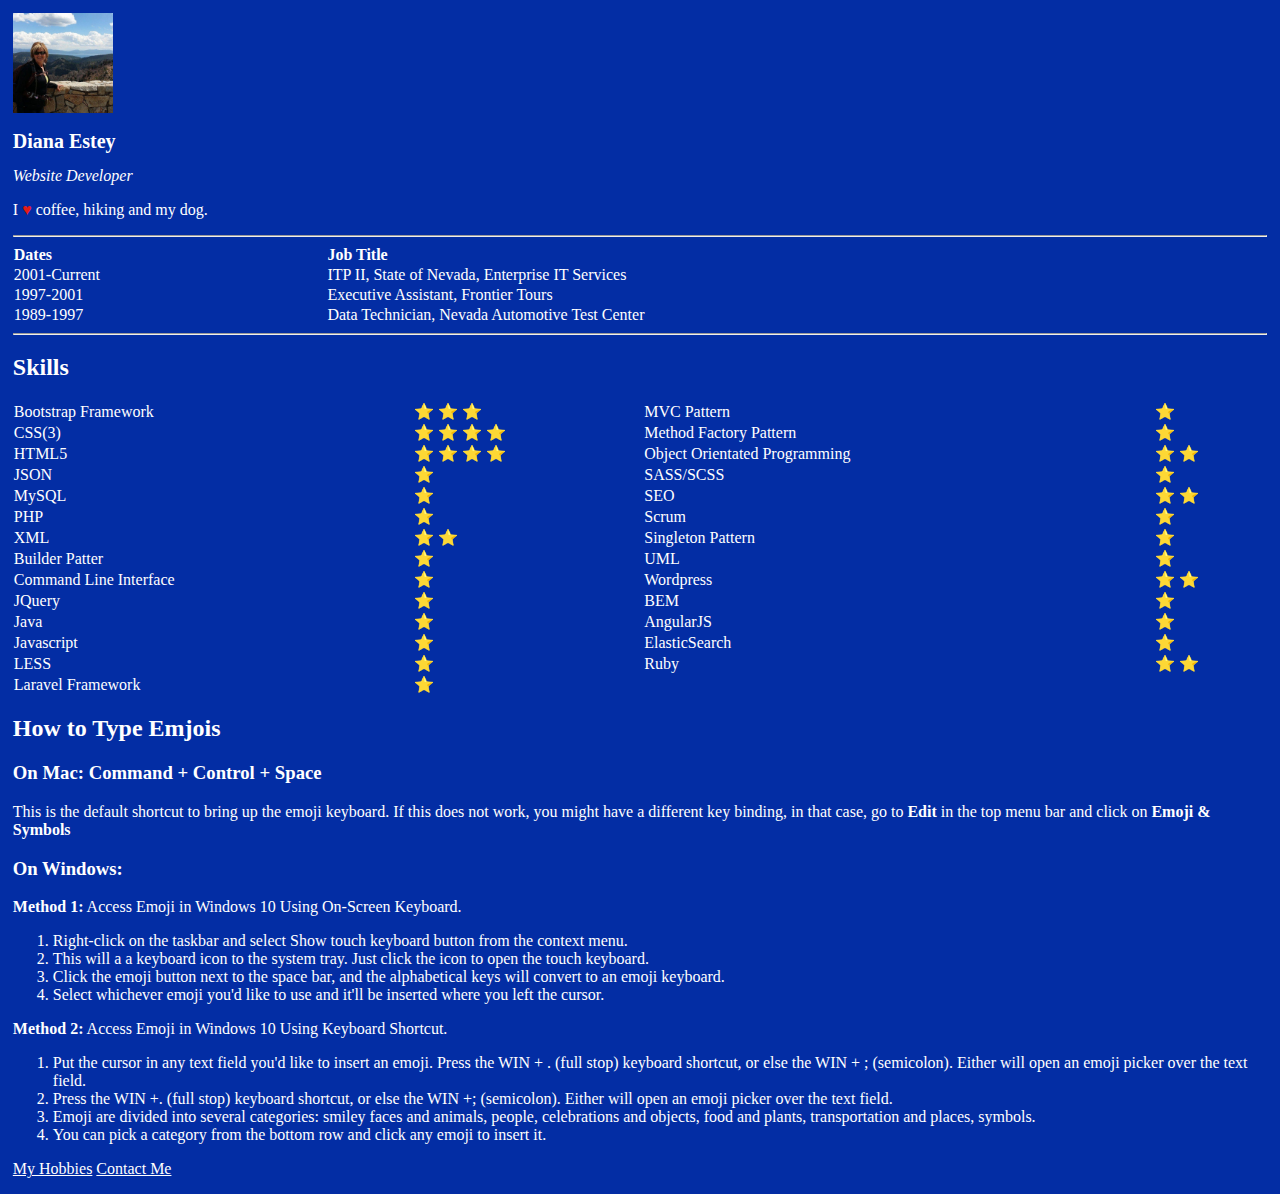
<file: index.html>
﻿<!DOCTYPE html>

<html lang="en" xmlns="http://www.w3.org/1999/xhtml">
<head>
    <meta charset="utf-8" />
    <!-- The charset set to utf-8 allows the use of symbols that might not otherwise be available -->
    <title>My Website</title>
    <link href="StyleSheet1.css" rel="stylesheet" />
</head>
<body>
    <img src="images/2014-09-11 05.14.58.jpg" alt="Diana Estey" style="width:100px;" />
    <h1>Diana Estey</h1>
    <em>Website Developer</em>
    <p>I <span style="color: #E41B17">&hearts;</span> coffee, hiking and my dog.</p>
    <hr />


    <table>
        <thead>
            <tr>
                <th>Dates</th>
                <th>Job Title</th>
            </tr>
        </thead>
        <tbody>
            <tr>
                <td>2001-Current</td>
                <td>ITP II, State of Nevada, Enterprise IT Services</td>
            </tr>
            <tr>
                <td>1997-2001</td>
                <td>Executive Assistant, Frontier Tours</td>
            </tr>
            <tr>
                <td>1989-1997</td>
                <td>Data Technician, Nevada Automotive Test Center</td>
            </tr>
        </tbody>
        <tfoot>

        </tfoot>
    </table>
    <hr />
    <h2>Skills</h2>
    <table>
        <tr>
            <td>Bootstrap Framework</td>
            <td>&#11088 &#11088 &#11088 </td>
            <td>MVC Pattern</td>
            <td>&#11088 </td>
        </tr>
        <tr>
            <td>CSS(3)</td>
            <td>&#11088 &#11088 &#11088 &#11088 </td>
            <td>Method Factory Pattern</td>
            <td>&#11088 </td>
        </tr>
        <tr>
            <td>HTML5</td>
            <td>&#11088 &#11088 &#11088 &#11088 </td>
            <td>Object Orientated Programming</td>
            <td>&#11088 &#11088 </td>
        </tr>
        <tr>
            <td>JSON</td>
            <td>&#11088 </td>
            <td>SASS/SCSS</td>
            <td>&#11088 </td>
        </tr>
        <tr>
            <td>MySQL</td>
            <td>&#11088 </td>
            <td>SEO</td>
            <td>&#11088 &#11088 </td>
        </tr>
        <tr>
            <td>PHP</td>
            <td>&#11088 </td>
            <td>Scrum</td>
            <td>&#11088 </td>
        </tr>
        <tr>
            <td>XML</td>
            <td>&#11088 &#11088 </td>
            <td>Singleton Pattern</td>
            <td>&#11088 </td>
        </tr>
        <tr>
            <td>Builder Patter</td>
            <td>&#11088 </td>
            <td>UML</td>
            <td>&#11088 </td>
        </tr>
        <tr>
            <td>Command Line Interface</td>
            <td>&#11088 </td>
            <td>Wordpress</td>
            <td>&#11088 &#11088 </td>
        </tr>
        <tr>
            <td>JQuery</td>
            <td>&#11088 </td>
            <td>BEM</td>
            <td>&#11088 </td>
        </tr>
        <tr>
            <td>Java</td>
            <td>&#11088 </td>
            <td>AngularJS</td>
            <td>&#11088 </td>
        </tr>
        <tr>
            <td>Javascript</td>
            <td>&#11088 </td>
            <td>ElasticSearch</td>
            <td>&#11088 </td>
        </tr>
        <tr>
            <td>LESS</td>
            <td>&#11088 </td>
            <td>Ruby</td>
            <td>&#11088 &#11088 </td>
        </tr>
        <tr>
            <td>Laravel Framework</td>
            <td>&#11088</td>
            <td></td>
            <td> </td>
        </tr>
    </table>
    <h2>How to Type Emjois</h2>
    <h3>On Mac: Command + Control + Space</h3>
    <p>
        This is the default shortcut to bring up the emoji keyboard. If this does not work, you might have a different key binding, in that case, go to <span class="bold">Edit</span> in the top menu bar and click on <span class="bold">Emoji & Symbols</span>
    </p>
    <h3>On Windows:</h3>
    <p><span class="bold">Method 1:</span> Access Emoji in Windows 10 Using On-Screen Keyboard.</p>
    <ol>
        <li>Right-click on the taskbar and select <span class="bold;">Show touch keyboard button</span> from the context menu.</li>
        <li>This will a a keyboard icon to the system tray. Just click the icon to open the touch keyboard.</li>
        <li>Click the emoji button next to the space bar, and the alphabetical keys will convert to an emoji keyboard.</li>
        <li>Select whichever emoji you'd like to use and it'll be inserted where you left the cursor.</li>
    </ol>
    <p><span class="bold">Method 2:</span> Access Emoji in Windows 10 Using Keyboard Shortcut.</p>
    <ol>
        <li>Put the cursor in any text field you'd like to insert an emoji. Press the WIN + . (full stop) keyboard shortcut, or else the WIN + ; (semicolon). Either will open an emoji picker over the text field.</li>
        <li>Press the <span class="bold;">WIN +</span>. (full stop) keyboard shortcut, or else the <span class="bold;">WIN +;</span> (semicolon). Either will open an emoji picker over the text field.</li>
        <li>Emoji are divided into several categories: smiley faces and animals, people, celebrations and objects, food and plants, transportation and places, symbols.</li>
        <li>You can pick a category from the bottom row and click any emoji to insert it.</li>
    </ol>

    <p>

        <a href="MyHobbies.html">My Hobbies</a>
        <a href="Contact.html">Contact Me</a>
    </p>
</body>
</html>
</file>
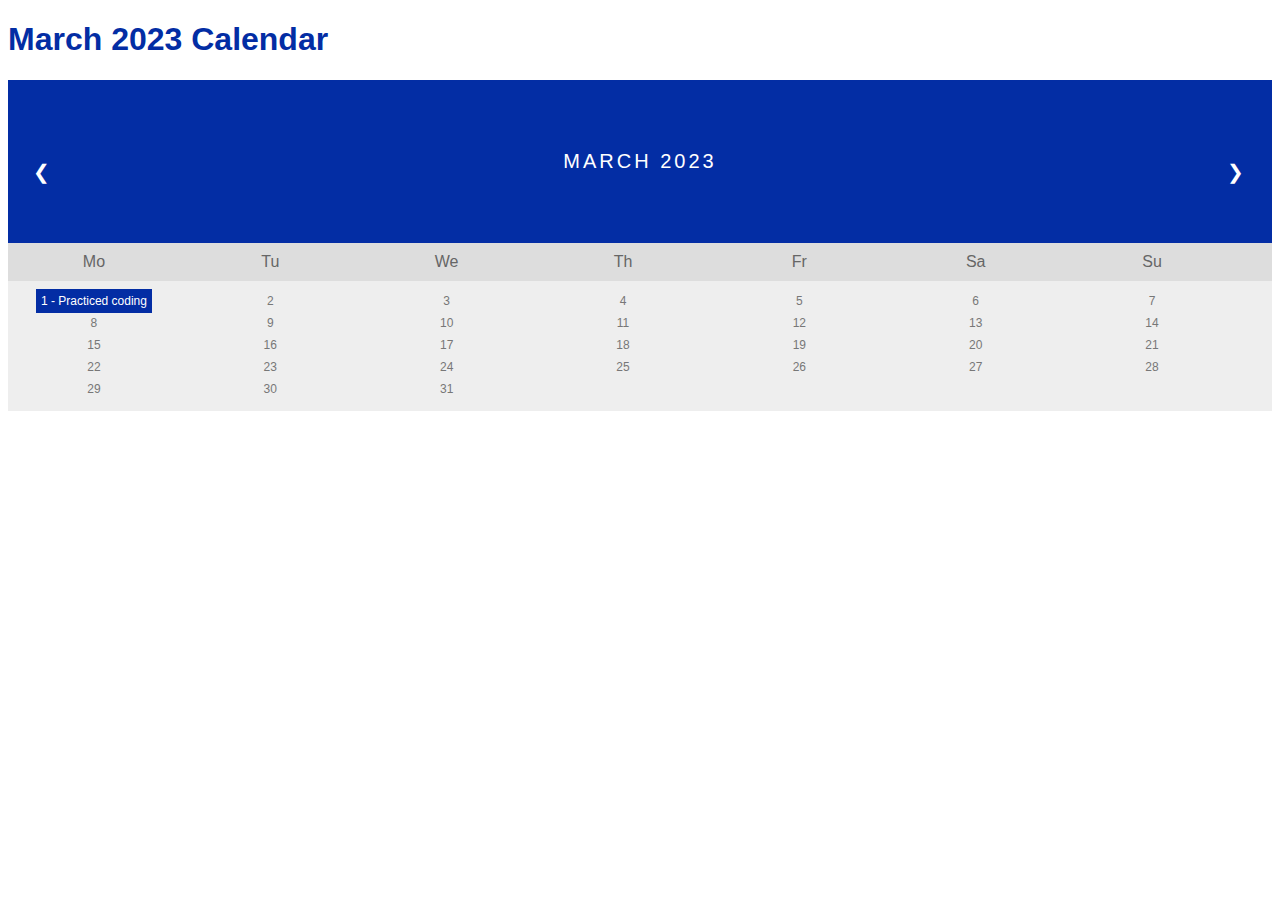
<file: calendar.html>
﻿<!DOCTYPE html>
<html>
<head>
    <style>
        * {
            box-sizing: border-box;
        }

        ul {
            list-style-type: none;
        }

        body {
            font-family: Verdana, sans-serif;
        }
		h1 {
			color: #032DA4;
		}
		.month {
			padding: 70px 25px;
			width: 100%;
			background: #032DA4;
			text-align: center;
		}

            .month ul {
                margin: 0;
                padding: 0;
            }

                .month ul li {
                    color: white;
                    font-size: 20px;
                    text-transform: uppercase;
                    letter-spacing: 3px;
                }

            .month .prev {
                float: left;
                padding-top: 10px;
            }

            .month .next {
                float: right;
                padding-top: 10px;
            }

        .weekdays {
            margin: 0;
            padding: 10px 0;
            background-color: #ddd;
        }

            .weekdays li {
                display: inline-block;
                width: 13.6%;
                color: #666;
                text-align: center;
            }

        .days {
            padding: 10px 0;
            background: #eee;
            margin: 0;
        }

            .days li {
                list-style-type: none;
                display: inline-block;
                width: 13.6%;
                text-align: center;
                margin-bottom: 5px;
                font-size: 12px;
                color: #777;
            }

				.days li .active {
					padding: 5px;
					background: #032DA4;
					color: white !important
				}

        /* Add media queries for smaller screens */
        @media screen and (max-width:720px) {
            .weekdays li, .days li {
                width: 13.1%;
            }
        }

        @media screen and (max-width: 420px) {
            .weekdays li, .days li {
                width: 12.5%;
            }

                .days li .active {
                    padding: 2px;
                }
        }

        @media screen and (max-width: 290px) {
            .weekdays li, .days li {
                width: 12.2%;
            }
        }
    </style>
</head>
<body>

    <h1>March 2023 Calendar</h1>

    <div class="month">
        <ul>
            <li class="prev">&#10094;</li>
            <li class="next">&#10095;</li>
            <li style="font-size:1.25em;">March 2023
            </li>
        </ul>
    </div>

    <ul class="weekdays">
        <li>Mo</li>
        <li>Tu</li>
        <li>We</li>
        <li>Th</li>
        <li>Fr</li>
        <li>Sa</li>
        <li>Su</li>
    </ul>

    <ul class="days">
        <li><span class="active">1 - Practiced coding</span></li>
        <li>2</li>
        <li>3</li>
        <li>4</li>
        <li>5</li>
        <li>6</li>
        <li>7</li>
        <li>8</li>
        <li>9</li>
        <li>10</li>
        <li>11</li>
        <li>12</li>
        <li>13</li>
        <li>14</li>
        <li>15</li>
        <li>16</li>
        <li>17</li>
        <li>18</li>
        <li>19</li>
        <li>20</li>
        <li>21</li>
        <li>22</li>
        <li>23</li>
        <li>24</li>
        <li>25</li>
        <li>26</li>
        <li>27</li>
        <li>28</li>
        <li>29</li>
        <li>30</li>
        <li>31</li>
    </ul>

</body>
</html>
</file>
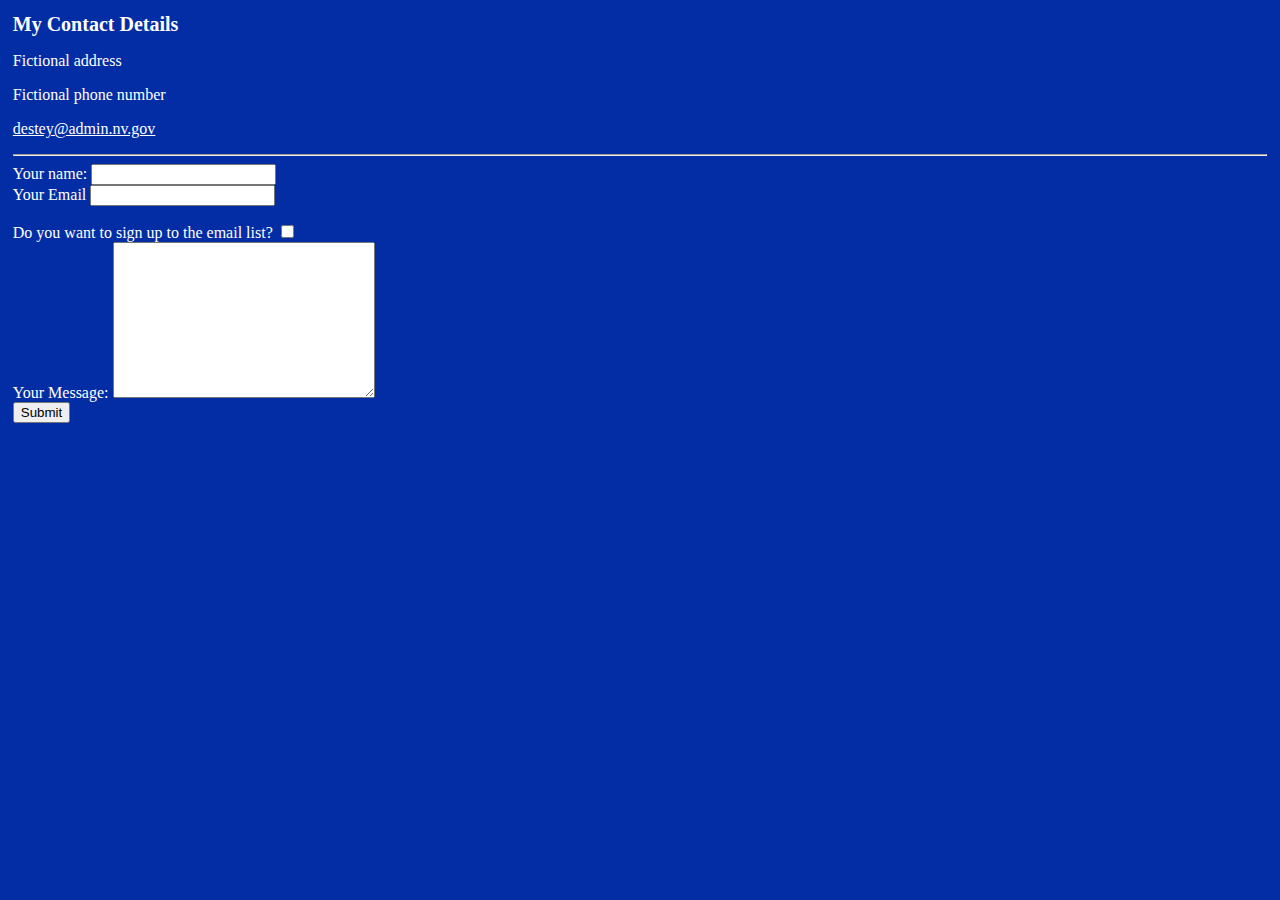
<file: Contact.html>
﻿<!DOCTYPE html>

<html lang="en" xmlns="http://www.w3.org/1999/xhtml">
<head>
    <meta charset="utf-8" />
    <link href="StyleSheet1.css" rel="stylesheet" />
    <title>Contact Me</title>
</head>
<body>
    <h1>My Contact Details</h1>
    <p>Fictional address</p>
    <p>Fictional phone number</p>
    <p><a href="mailto:destey@admin.nv.gov">destey@admin.nv.gov</a></p>
   
    <hr />
    <form class="" action="mailto:destey@admin.nv.gov" method="post" enctype="text/plain">
        <!-- with a method value of "post" and action set to index.html the submit button will just take a user back to the homepage. By changing the action to a "mailto" it will open the default email and enter the email address you specify. -->
        <label>Your name:</label>
        <input type="text" name="name" value="" /><br />
        <label>Your Email</label>
        <input type="text" name="email" value="" /><br />
        <p><!-- some basic validation comes with using the email--></p>
        <label>Do you want to sign up to the email list?</label>
        <input type="checkbox" name="checkbox" value="" /><br />
        <label>Your Message:</label>
        <textarea name="message" rows="10" cols="30"></textarea><br />
        <!-- the rows determines how tall the text area is and the cols determines how wide the text area should be -->
        <input type="submit" name="" />
    </form>

</body>
</html>
</file>
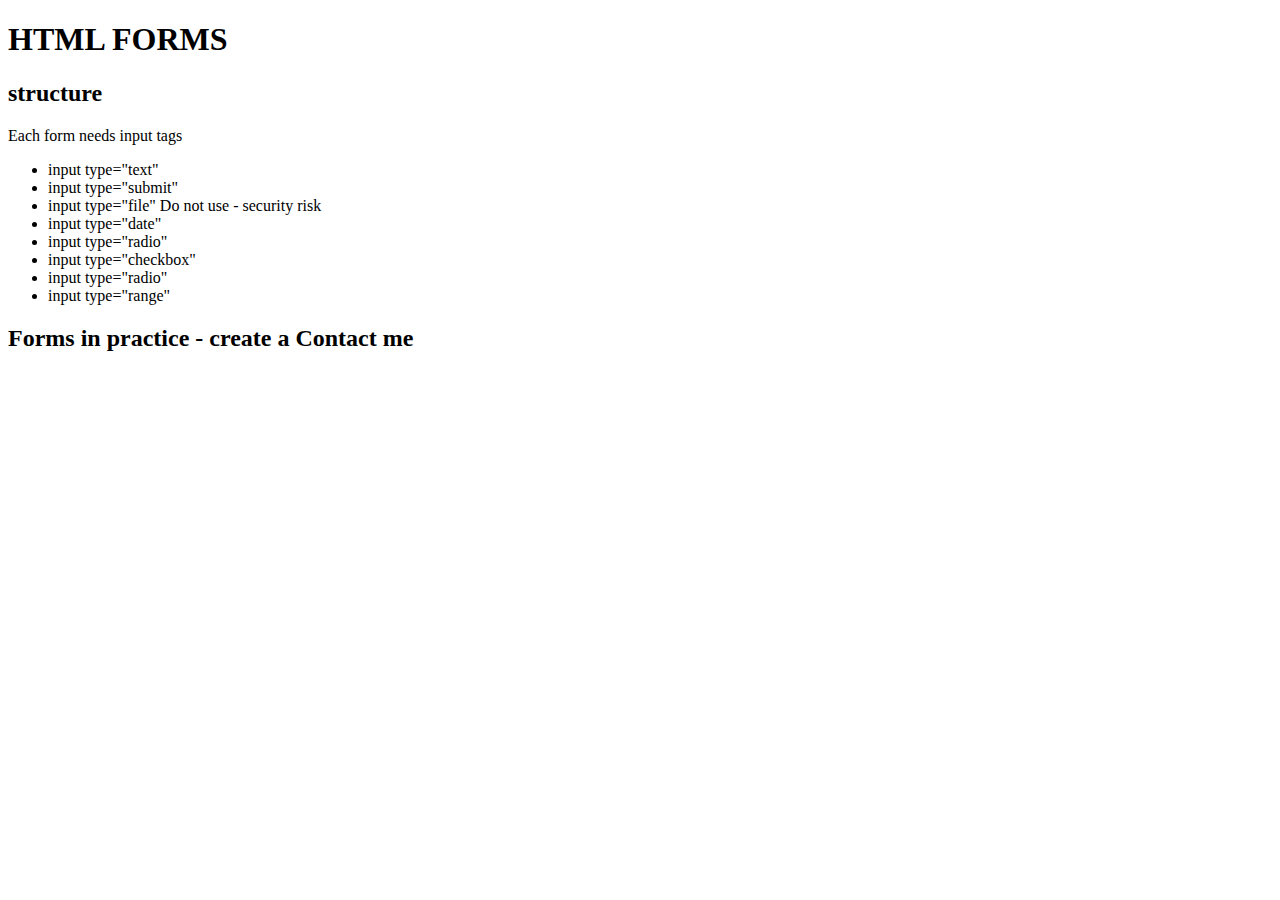
<file: HTMLforms.html>
﻿<!DOCTYPE html>

<html lang="en" xmlns="http://www.w3.org/1999/xhtml">
<head>
    <meta charset="utf-8" />
    <title>HTML Forms</title>
</head>
<body>
    <h1>HTML FORMS</h1>
    <h2>structure</h2>
    <p>Each form needs input tags</p>
    <ul>
        <li>input type="text"</li>
        <li>input type="submit"</li>
        <li>input type="file" <span class="red">Do not use - security risk</span></li>
        <li>input type="date"</li>
        <li>input type="radio"</li>
        <li>input type="checkbox"</li>
        <li>input type="radio"</li>
        <li>input type="range"</li>
    </ul>
    <h2>Forms in practice - create a Contact me </h2>
</body>
</html>
</file>
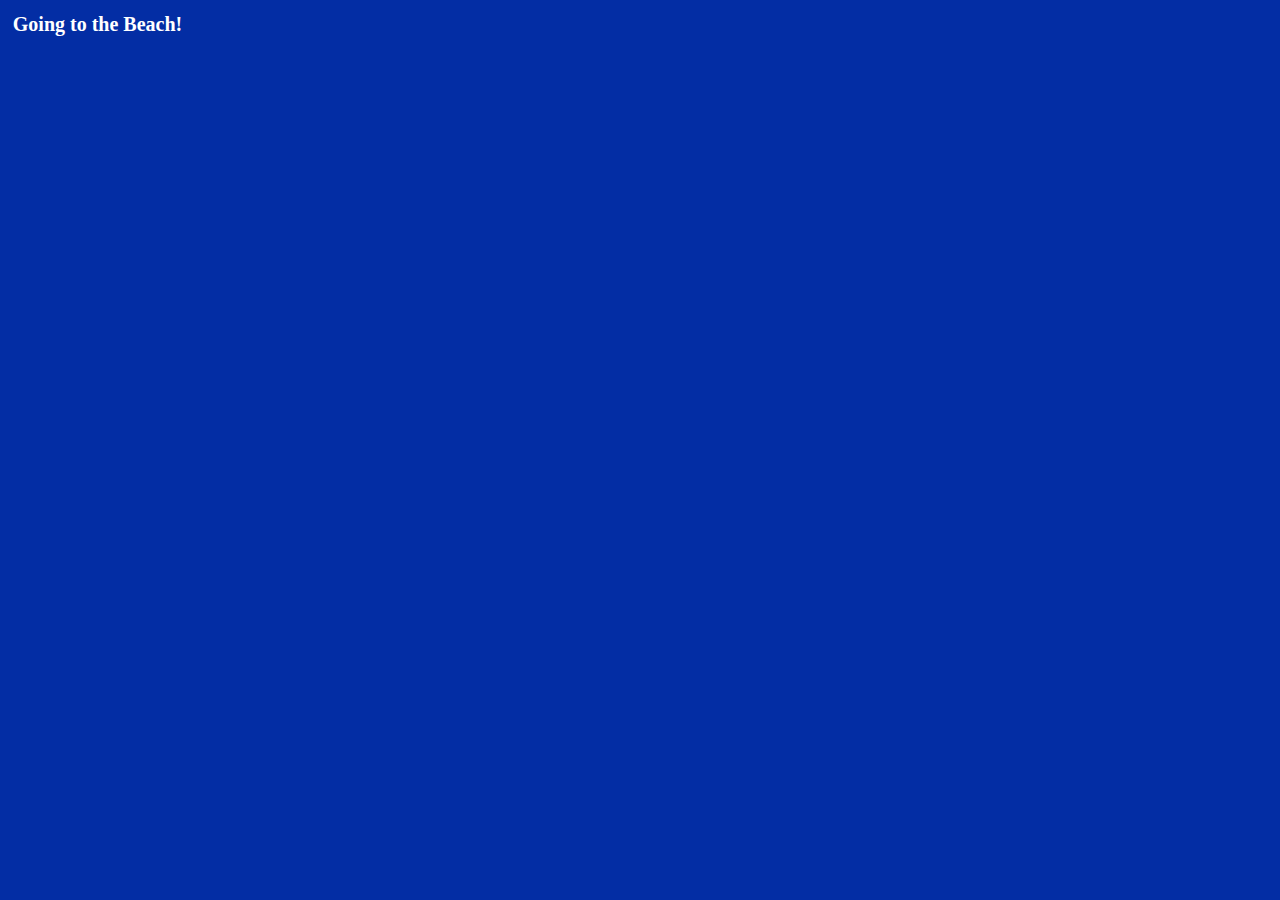
<file: MyHobbies-beach.html>
﻿<!DOCTYPE html>

<html lang="en" xmlns="http://www.w3.org/1999/xhtml">
<head>
    <meta charset="utf-8" />
    <link href="StyleSheet1.css" rel="stylesheet" />
    <title>The Beach</title>
</head>
<body>
    <h1>Going to the Beach!</h1>
</body>
</html>
</file>
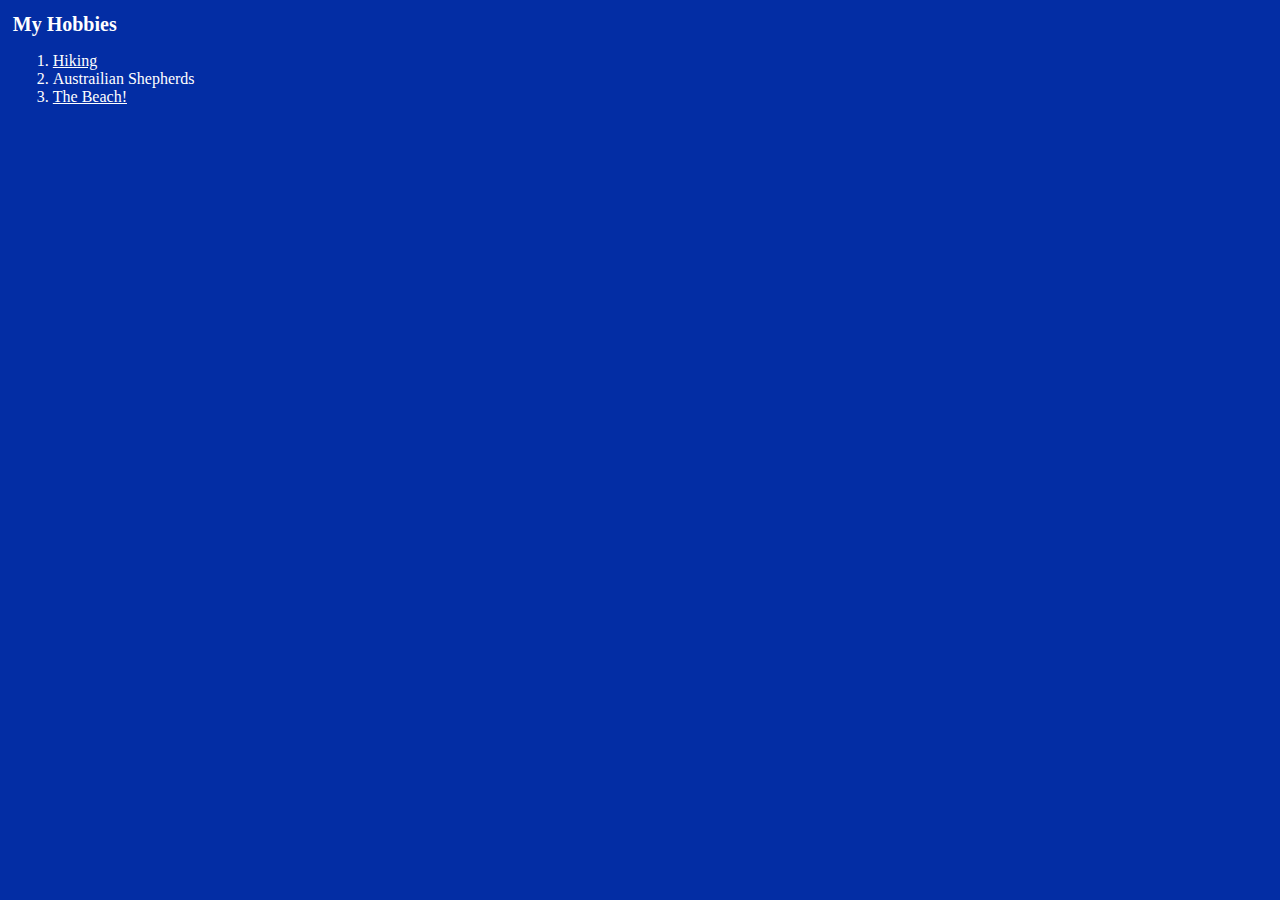
<file: MyHobbies.html>
﻿<!DOCTYPE html>

<html lang="en" xmlns="http://www.w3.org/1999/xhtml">
<head>
    <meta charset="utf-8" />
    <link href="StyleSheet1.css" rel="stylesheet" />
    <title>My Hobbies</title>
</head>
<body>
    <h1>My Hobbies</h1>
    <ol>
        <li><a href="MyHobbies-hiking.html">Hiking</a></li>
        <li>Austrailian Shepherds</li>
        <li><a href="MyHobbies-beach.html">The Beach!</a></li>
    </ol>
</body>
</html>
</file>
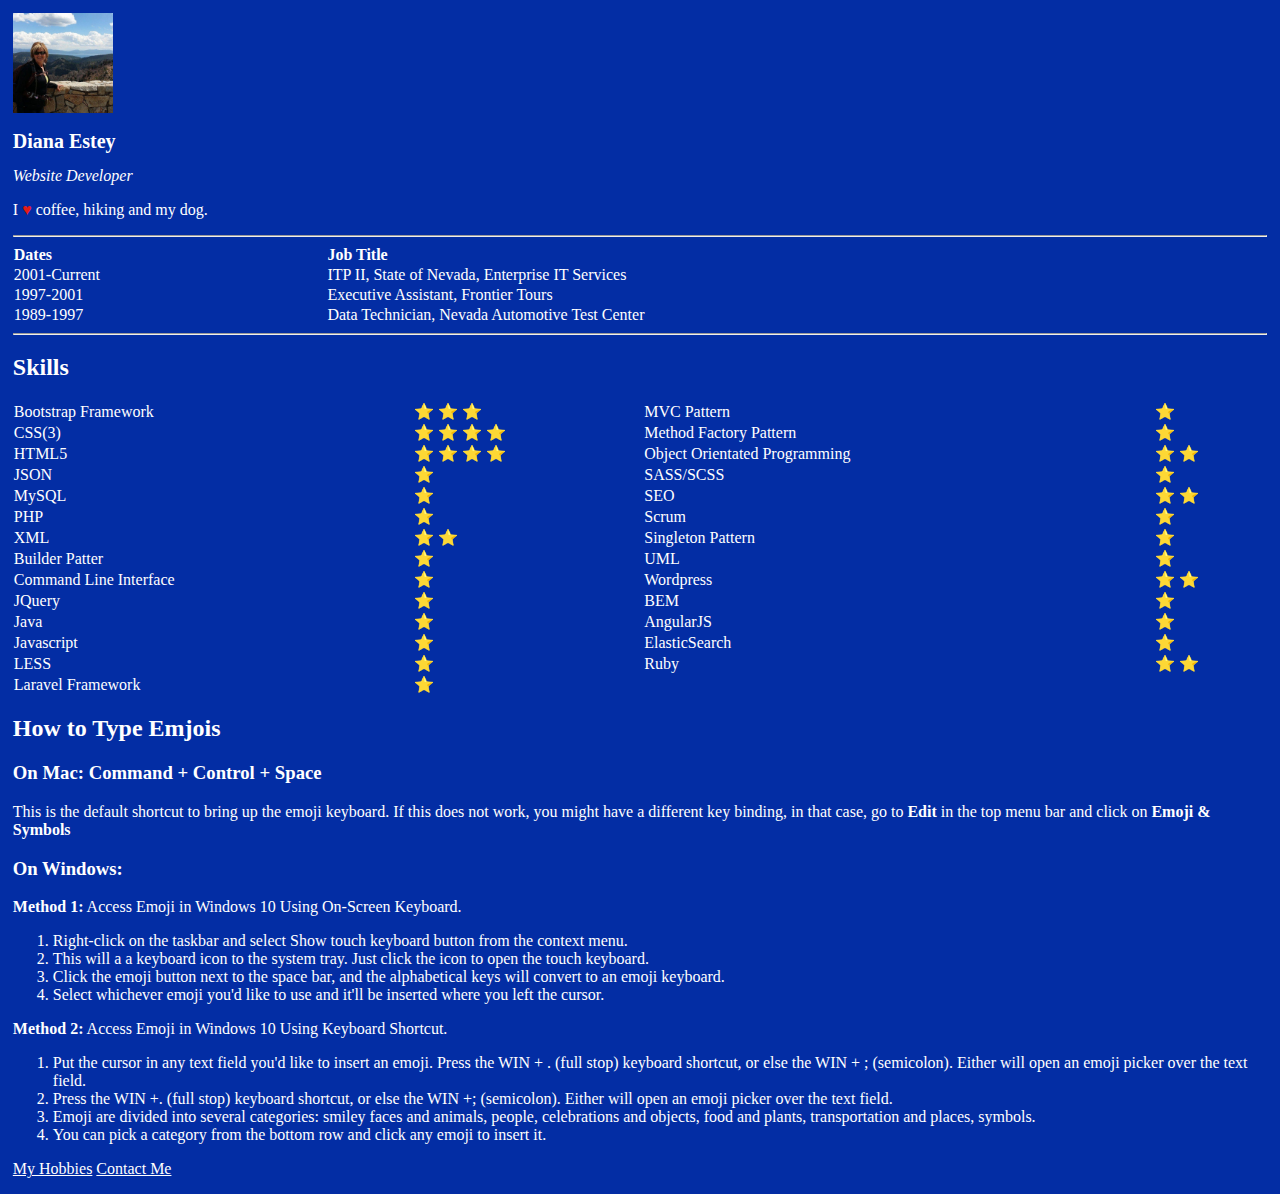
<file: MyWebsite.html>
﻿<!DOCTYPE html>

<html lang="en" xmlns="http://www.w3.org/1999/xhtml">
<head>
    <meta charset="utf-8" />
    <!-- The charset set to utf-8 allows the use of symbols that might not otherwise be available -->
    <title>My Website</title>
    <link href="StyleSheet1.css" rel="stylesheet"/>
</head>
<body>
    <img src="2014-09-11 05.14.58.jpg"  alt="Diana Estey" style="width:100px;"/>
    <h1>Diana Estey</h1>
    <em>Website Developer</em>
    <p>I <span style="color: #E41B17">&hearts;</span> coffee, hiking and my dog.</p>
    <hr />
    

    <table>
        <thead>
            <tr>
                <th>Dates</th>
                <th>Job Title</th>
            </tr>
        </thead>
        <tbody>
            <tr>
                <td>2001-Current</td>
                <td>ITP II, State of Nevada, Enterprise IT Services</td>
            </tr>
            <tr>
                <td>1997-2001</td>
                <td>Executive Assistant, Frontier Tours</td>
            </tr>
            <tr>
                <td>1989-1997</td>
                <td>Data Technician, Nevada Automotive Test Center</td>
            </tr>
        </tbody>
        <tfoot>

        </tfoot>
    </table>
    <hr />
    <h2>Skills</h2>
    <table>
        <tr>
            <td>Bootstrap Framework</td>
            <td>&#11088 &#11088 &#11088 </td>
            <td>MVC Pattern</td>
            <td>&#11088 </td>
        </tr>
        <tr>
            <td>CSS(3)</td>
            <td>&#11088 &#11088 &#11088 &#11088 </td>
            <td>Method Factory Pattern</td>
            <td>&#11088 </td>
        </tr>
        <tr>
            <td>HTML5</td>
            <td>&#11088 &#11088 &#11088 &#11088 </td>
            <td>Object Orientated Programming</td>
            <td>&#11088 &#11088 </td>
        </tr>
        <tr>
            <td>JSON</td>
            <td>&#11088 </td>
            <td>SASS/SCSS</td>
            <td>&#11088 </td>
        </tr>
        <tr>
            <td>MySQL</td>
            <td>&#11088 </td>
            <td>SEO</td>
            <td>&#11088 &#11088 </td>
        </tr>
        <tr>
            <td>PHP</td>
            <td>&#11088 </td>
            <td>Scrum</td>
            <td>&#11088 </td>
        </tr>
        <tr>
            <td>XML</td>
            <td>&#11088 &#11088 </td>
            <td>Singleton Pattern</td>
            <td>&#11088 </td>
        </tr>
        <tr>
            <td>Builder Patter</td>
            <td>&#11088 </td>
            <td>UML</td>
            <td>&#11088 </td>
        </tr>
        <tr>
            <td>Command Line Interface</td>
            <td>&#11088 </td>
            <td>Wordpress</td>
            <td>&#11088 &#11088 </td>
        </tr>
        <tr>
            <td>JQuery</td>
            <td>&#11088 </td>
            <td>BEM</td>
            <td>&#11088 </td>
        </tr>
        <tr>
            <td>Java</td>
            <td>&#11088 </td>
            <td>AngularJS</td>
            <td>&#11088 </td>
        </tr>
        <tr>
            <td>Javascript</td>
            <td>&#11088 </td>
            <td>ElasticSearch</td>
            <td>&#11088 </td>
        </tr>
        <tr>
            <td>LESS</td>
            <td>&#11088 </td>
            <td>Ruby</td>
            <td>&#11088 &#11088 </td>
        </tr>
        <tr>
            <td>Laravel Framework</td>
            <td>&#11088</td>
            <td></td>
            <td> </td>
        </tr>
    </table>
    <h2>How to Type Emjois</h2>
    <h3>On Mac: Command + Control + Space</h3>
    <p>
        This is the default shortcut to bring up the emoji keyboard. If this does not work, you might have a different key binding, in that case, go to <span class="bold">Edit</span> in the top menu bar and click on <span class="bold">Emoji & Symbols</span>
    </p>
    <h3>On Windows:</h3>
    <p><span class="bold">Method 1:</span> Access Emoji in Windows 10 Using On-Screen Keyboard.</p>
    <ol>
        <li>Right-click on the taskbar and select <span class="bold;">Show touch keyboard button</span> from the context menu.</li>
        <li>This will a a keyboard icon to the system tray. Just click the icon to open the touch keyboard.</li>
        <li>Click the emoji button next to the space bar, and the alphabetical keys will convert to an emoji keyboard.</li>
        <li>Select whichever emoji you'd like to use and it'll be inserted where you left the cursor.</li>
    </ol>
    <p><span class="bold">Method 2:</span> Access Emoji in Windows 10 Using Keyboard Shortcut.</p>
    <ol>
        <li>Put the cursor in any text field you'd like to insert an emoji. Press the WIN + . (full stop) keyboard shortcut, or else the WIN + ; (semicolon). Either will open an emoji picker over the text field.</li>
        <li>Press the <span class="bold;">WIN +</span>. (full stop) keyboard shortcut, or else the <span class="bold;">WIN +;</span> (semicolon). Either will open an emoji picker over the text field.</li>
        <li>Emoji are divided into several categories: smiley faces and animals, people, celebrations and objects, food and plants, transportation and places, symbols.</li>
        <li>You can pick a category from the bottom row and click any emoji to insert it.</li>
    </ol>
    
    <p>

        <a href="MyHobbies.html">My Hobbies</a>
        <a href="Contact.html">Contact Me</a>
    </p>
</body>
</html>
</file>
<file: StyleSheet1.css>
﻿h1{
    font-size: 1.25em;
}


body {
    background-color: #032DA4;
    color: white;
    margin: 1%;
}
table {
    table-layout: auto;
    width: 100%;
    border-collapse: collapse;
    /*border: 3px solid purple;*/
}

thead th:nth-child(1) {
    width: 25%;
    text-align: left;
}

thead th:nth-child(2) {
    width: 75%;
    text-align: left;
}
a { 
    color: white;
}
a:link {
    color: white;
}
a:visited {
    color: lightgreen;
}
a:hover {
    background-color: deeppink;
    color: white;
}
a:active {
    color: deepskyblue;
}

.bold {
    font-weight: bold;
}
.red {
    color: red;
}
</file>
